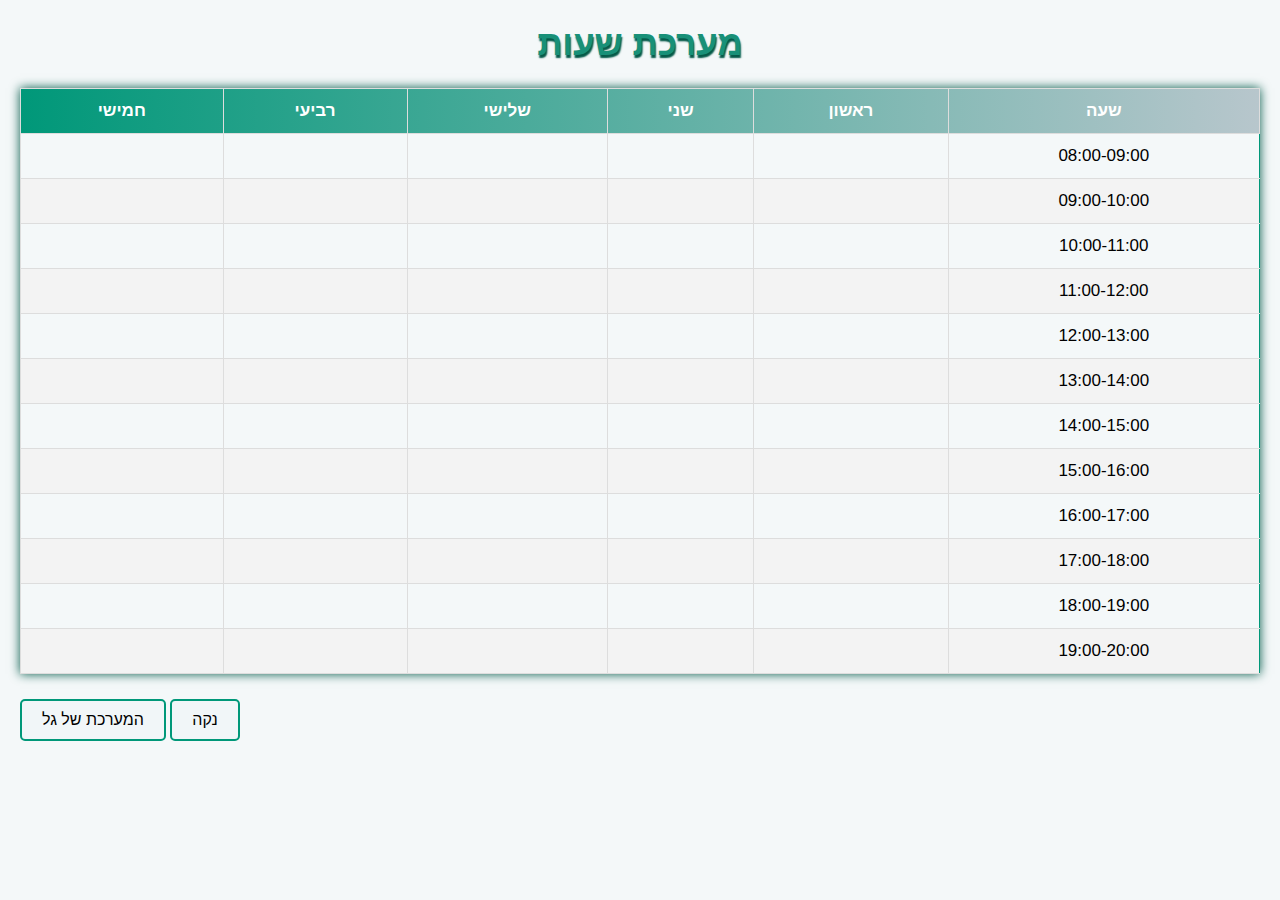
<file: index.html>
<!DOCTYPE html>

<html lang="he">
<head>
    <meta charset="UTF-8">
    <meta name="viewport" content="width=device-width, initial-scale=1.0">
    <title>מערכת שעות</title>
    <link rel="stylesheet" href="styles.css"> <!-- חיבור לקובץ ה-CSS -->
</head>
<body>
    <h1>מערכת שעות</h1>
    <table id="styled-table">
        <thead>
            <tr>
                <th>חמישי</th>
                <th>רביעי</th>
                <th>שלישי</th>
                <th>שני</th>
                <th>ראשון</th>
                <th>שעה</th>
            </tr>
        </thead>
        <tbody>
            <tr>
                <td class="editable" data-id="05" data-default=""> </td>
                <td class="editable" data-id="04" data-default="מבוא לאנליזה נומרית"> </td>
                <td class="editable" data-id="03" data-default="מבוא לאנליזה נומרית"> </td>
                <td class="editable" data-id="02" data-default="עקרונות מדעי המחשב"> </td>
                <td class="editable" data-id="01" data-default=""> </td>
                <td>08:00-09:00</td>
            </tr>
            <tr>
                <td class="editable" data-id="15" data-default=""> </td>
                <td class="editable" data-id="14" data-default="מבוא לאנליזה נומרית"> </td>
                <td class="editable" data-id="13" data-default="מבוא לאנליזה נומרית"> </td>
                <td class="editable" data-id="12" data-default="עקרונות מדעי המחשב"> </td>
                <td class="editable" data-id="11" data-default=""> </td>
                <td>09:00-10:00</td>
            </tr>
            <tr>
                <td class="editable" data-id="25" data-default="מבוא לאומנות מודרנית"> </td>
                <td class="editable" data-id="24" data-default=""> </td>
                <td class="editable" data-id="23" data-default=""> </td>
                <td class="editable" data-id="22" data-default=""> </td>
                <td class="editable" data-id="21" data-default=""> </td>
                <td>10:00-11:00</td>
            </tr>
            <tr>
                <td class="editable" data-id="35" data-default="מבוא לאומנות מודרנית"> </td>
                <td class="editable" data-id="34" data-default=""> </td>
                <td class="editable" data-id="33" data-default=""> </td>
                <td class="editable" data-id="32" data-default=""> </td>
                <td class="editable" data-id="31" data-default=""> </td>
                <td>11:00-12:00</td>
            </tr>
            <tr>
                <td class="editable" data-id="45" data-default="מבוא לאנליזה נומרית"> </td>
                <td class="editable" data-id="44" data-default="עקרונות מדעי המחשב"> </td>
                <td class="editable" data-id="43" data-default="תכנות מערכות מבוזרות"> </td>
                <td class="editable" data-id="42" data-default="תכנות מערכות מבוזרות"> </td>
                <td class="editable" data-id="41" data-default=""> </td>
                <td>12:00-13:00</td>
            </tr>
            <tr>
                <td class="editable" data-id="55" data-default="מבוא לאנליזה נומרית"> </td>
                <td class="editable" data-id="54" data-default="עקרונות מדעי המחשב"> </td>
                <td class="editable" data-id="53" data-default="תכנות מערכות מבוזרות"> </td>
                <td class="editable" data-id="52" data-default="תכנות מערכות מבוזרות"> </td>
                <td class="editable" data-id="51" data-default=""> </td>
                <td>13:00-14:00</td>
            </tr>
            <tr>
                <td class="editable" data-id="65" data-default="יסודות המימון"> </td>
                <td class="editable" data-id="64" data-default=""> </td>
                <td class="editable" data-id="63" data-default=""> </td>
                <td class="editable" data-id="62" data-default=""> </td>
                <td class="editable" data-id="61" data-default="עיבוד שפה טבעית"> </td>
                <td>14:00-15:00</td>
            </tr>
            <tr>
                <td class="editable" data-id="75" data-default="יסודות המימון"> </td>
                <td class="editable" data-id="74" data-default=""> </td>
                <td class="editable" data-id="73" data-default=""> </td>
                <td class="editable" data-id="72" data-default=""> </td>
                <td class="editable" data-id="71" data-default="עיבוד שפה טבעית"> </td>
                <td>15:00-16:00</td>
            </tr>
            <tr>
                <td class="editable" data-id="85" data-default="יסודות המימון"> </td>
                <td class="editable" data-id="84" data-default="עקרונות מדעי המחשב"> </td>
                <td class="editable" data-id="83" data-default=""> </td>
                <td class="editable" data-id="82" data-default="עיבוד שפה טבעית"> </td>
                <td class="editable" data-id="81" data-default=""> </td>
                <td>16:00-17:00</td>
            </tr>
            <tr>
                <td class="editable" data-id="95" data-default=""> </td>
                <td class="editable" data-id="94" data-default="עקרונות מדעי המחשב"> </td>
                <td class="editable" data-id="93" data-default=""> </td>
                <td class="editable" data-id="92" data-default="עיבוד שפה טבעית"> </td>
                <td class="editable" data-id="91" data-default=""> </td>
                <td>17:00-18:00</td>
            </tr>
            <tr>
                <td class="editable" data-id="105" data-default=""> </td>
                <td class="editable" data-id="104" data-default=""> </td>
                <td class="editable" data-id="103" data-default="נושאים בתכנות מערכות"> </td>
                <td class="editable" data-id="102" data-default="יסודות המימון"> </td>
                <td class="editable" data-id="101" data-default=""> </td>
                <td>18:00-19:00</td>
            </tr>
            <tr>
                <td class="editable" data-id="115" data-default=""> </td>
                <td class="editable" data-id="114" data-default=""> </td>
                <td class="editable" data-id="113" data-default="נושאים בתכנות מערכות"> </td>
                <td class="editable" data-id="112" data-default=""> </td>
                <td class="editable" data-id="111" data-default=""> </td>
                <td>19:00-20:00</td>
            </tr>
        </tbody>
    </table>

    <script src="script.js"></script> <!-- חיבור לקובץ ה-JavaScript -->

    <button id="reset-btn">המערכת של גל</button>
    <script src="script.js"></script> <!-- חיבור לקובץ ה-JavaScript -->
    <button id="clean-btn">נקה</button>
    <script src="script.js"></script> <!-- חיבור לקובץ ה-JavaScript -->

</body>
</html>
</file>
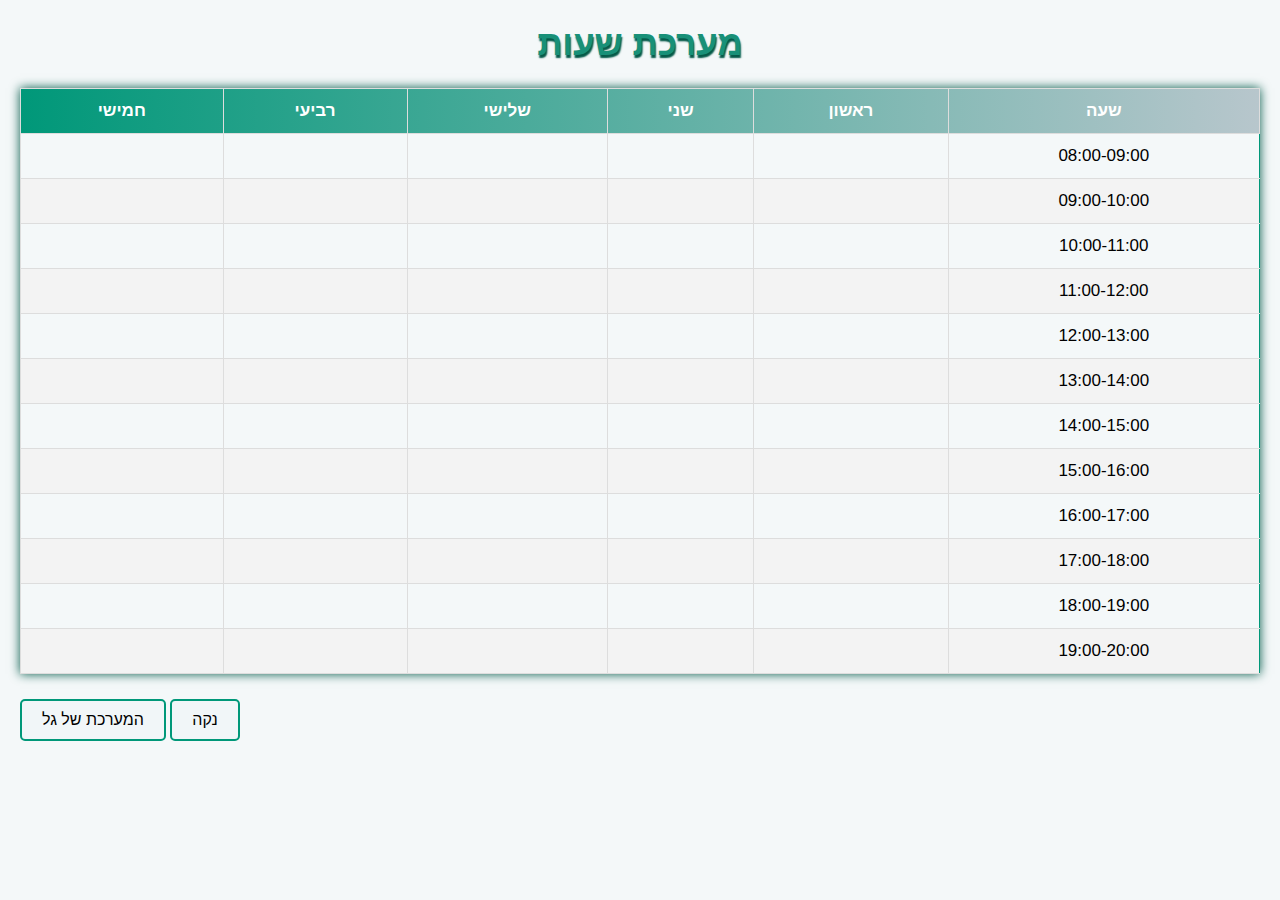
<file: table.html>
<!DOCTYPE html>

<html lang="he">
<head>
    <meta charset="UTF-8">
    <meta name="viewport" content="width=device-width, initial-scale=1.0">
    <title>טבלה מעוצבת</title>
    <link rel="stylesheet" href="styles.css"> <!-- חיבור לקובץ ה-CSS -->
</head>
<body>
    <h1>מערכת שעות</h1>
    <table id="styled-table">
        <thead>
            <tr>
                <th>חמישי</th>
                <th>רביעי</th>
                <th>שלישי</th>
                <th>שני</th>
                <th>ראשון</th>
                <th>שעה</th>
            </tr>
        </thead>
        <tbody>
            <tr>
                <td class="editable" data-id="05" data-default=""> </td>
                <td class="editable" data-id="04" data-default="מבוא לאנליזה נומרית"> </td>
                <td class="editable" data-id="03" data-default="מבוא לאנליזה נומרית"> </td>
                <td class="editable" data-id="02" data-default="עקרונות מדעי המחשב"> </td>
                <td class="editable" data-id="01" data-default=""> </td>
                <td>08:00-09:00</td>
            </tr>
            <tr>
                <td class="editable" data-id="15" data-default=""> </td>
                <td class="editable" data-id="14" data-default="מבוא לאנליזה נומרית"> </td>
                <td class="editable" data-id="13" data-default="מבוא לאנליזה נומרית"> </td>
                <td class="editable" data-id="12" data-default="עקרונות מדעי המחשב"> </td>
                <td class="editable" data-id="11" data-default=""> </td>
                <td>09:00-10:00</td>
            </tr>
            <tr>
                <td class="editable" data-id="25" data-default="מבוא לאומנות מודרנית"> </td>
                <td class="editable" data-id="24" data-default=""> </td>
                <td class="editable" data-id="23" data-default=""> </td>
                <td class="editable" data-id="22" data-default=""> </td>
                <td class="editable" data-id="21" data-default=""> </td>
                <td>10:00-11:00</td>
            </tr>
            <tr>
                <td class="editable" data-id="35" data-default="מבוא לאומנות מודרנית"> </td>
                <td class="editable" data-id="34" data-default=""> </td>
                <td class="editable" data-id="33" data-default=""> </td>
                <td class="editable" data-id="32" data-default=""> </td>
                <td class="editable" data-id="31" data-default=""> </td>
                <td>11:00-12:00</td>
            </tr>
            <tr>
                <td class="editable" data-id="45" data-default="מבוא לאנליזה נומרית"> </td>
                <td class="editable" data-id="44" data-default="עקרונות מדעי המחשב"> </td>
                <td class="editable" data-id="43" data-default="תכנות מערכות מבוזרות"> </td>
                <td class="editable" data-id="42" data-default="תכנות מערכות מבוזרות"> </td>
                <td class="editable" data-id="41" data-default=""> </td>
                <td>12:00-13:00</td>
            </tr>
            <tr>
                <td class="editable" data-id="55" data-default="מבוא לאנליזה נומרית"> </td>
                <td class="editable" data-id="54" data-default="עקרונות מדעי המחשב"> </td>
                <td class="editable" data-id="53" data-default="תכנות מערכות מבוזרות"> </td>
                <td class="editable" data-id="52" data-default="תכנות מערכות מבוזרות"> </td>
                <td class="editable" data-id="51" data-default=""> </td>
                <td>13:00-14:00</td>
            </tr>
            <tr>
                <td class="editable" data-id="65" data-default="יסודות המימון"> </td>
                <td class="editable" data-id="64" data-default=""> </td>
                <td class="editable" data-id="63" data-default=""> </td>
                <td class="editable" data-id="62" data-default=""> </td>
                <td class="editable" data-id="61" data-default="עיבוד שפה טבעית"> </td>
                <td>14:00-15:00</td>
            </tr>
            <tr>
                <td class="editable" data-id="75" data-default="יסודות המימון"> </td>
                <td class="editable" data-id="74" data-default=""> </td>
                <td class="editable" data-id="73" data-default=""> </td>
                <td class="editable" data-id="72" data-default=""> </td>
                <td class="editable" data-id="71" data-default="עיבוד שפה טבעית"> </td>
                <td>15:00-16:00</td>
            </tr>
            <tr>
                <td class="editable" data-id="85" data-default="יסודות המימון"> </td>
                <td class="editable" data-id="84" data-default="עקרונות מדעי המחשב"> </td>
                <td class="editable" data-id="83" data-default=""> </td>
                <td class="editable" data-id="82" data-default="עיבוד שפה טבעית"> </td>
                <td class="editable" data-id="81" data-default=""> </td>
                <td>16:00-17:00</td>
            </tr>
            <tr>
                <td class="editable" data-id="95" data-default=""> </td>
                <td class="editable" data-id="94" data-default="עקרונות מדעי המחשב"> </td>
                <td class="editable" data-id="93" data-default=""> </td>
                <td class="editable" data-id="92" data-default="עיבוד שפה טבעית"> </td>
                <td class="editable" data-id="91" data-default=""> </td>
                <td>17:00-18:00</td>
            </tr>
            <tr>
                <td class="editable" data-id="105" data-default=""> </td>
                <td class="editable" data-id="104" data-default=""> </td>
                <td class="editable" data-id="103" data-default="נושאים בתכנות מערכות"> </td>
                <td class="editable" data-id="102" data-default="יסודות המימון"> </td>
                <td class="editable" data-id="101" data-default=""> </td>
                <td>18:00-19:00</td>
            </tr>
            <tr>
                <td class="editable" data-id="115" data-default=""> </td>
                <td class="editable" data-id="114" data-default=""> </td>
                <td class="editable" data-id="113" data-default="נושאים בתכנות מערכות"> </td>
                <td class="editable" data-id="112" data-default=""> </td>
                <td class="editable" data-id="111" data-default=""> </td>
                <td>19:00-20:00</td>
            </tr>
        </tbody>
    </table>

    <script src="script.js"></script> <!-- חיבור לקובץ ה-JavaScript -->

    <button id="reset-btn">המערכת של גל</button>
    <script src="script.js"></script> <!-- חיבור לקובץ ה-JavaScript -->
    <button id="clean-btn">נקה</button>
    <script src="script.js"></script> <!-- חיבור לקובץ ה-JavaScript -->

</body>
</html>
</file>
<file: styles.css>
/* עיצוב בסיסי לדף */
body {
    font-family: Calibri, sans-serif;
    margin: 20px;
    background-color: #f4f8f9;
}

/* כותרת */
h1 {
    text-align: center;
    color: hsl(168, 71%, 33%);
    text-shadow: 1px 3px 1.5px hwb(168 1% 65%);
    font-size: 35px;
}

/* עיצוב הטבלה */
#styled-table {
    width: 100%;
    border-collapse: collapse;
    margin: 25px 0;
    font-size: 17px;
    text-align: center;
    border: 1px solid #dddddd;
    box-shadow: 0 0 10px hwb(168 1% 65%);
}

/* עיצוב עבור תא בטבלה */
#styled-table td {
    padding: 12px 15px;
}

/* עיצוב עבור כותרת העמודה */
#styled-table th {
    padding: 12px 15px;
}

#styled-table thead tr {
    /* background-color: #009879; */
    background: linear-gradient(to right, #009879, hsl(197, 17%, 76%));
    color: #ffffff;
    text-align: center;   
}

/* עיצוב עבור כל שורה בטבלה */
#styled-table tbody tr {
    border-bottom: 1px solid #dddddd;
}

/* עיצוב רקע עבור שורה זוגית */
#styled-table tbody tr:nth-of-type(even) {
    background-color: #f3f3f3;
}

/* כותרת זה TR ,עיצוב עבור כותרת העמודה (שעות) */
#styled-table td:nth-child(6) {
    border-left: 1px solid #009879; /* צבע הגבול הימני */
    border-right: 1px solid #009879; /* צבע הגבול הימני */
}

/* עיצוב גבולות עבור שורה אחרונה */
#styled-table tbody tr:last-of-type {
    border-bottom: 1px solid #009879;
}

/* עיצוב גבולות עבור עמודה ראשונה */
#styled-table tbody td:first-of-type {
    border-left: 1px solid #009879(17, 69%, 54%);
}

/* עיצוב רקע עבור שורה נבחרת - כשהעכבר מעליה */
#styled-table tbody tr:hover {
    background-color: hsl(0, 0%, 100%);
    cursor: pointer;
    transition: background-color 0.3s ease;
}

/* עיצוב טבלה עם גבולות */
#styled-table th, #styled-table td {
    border: 1px solid #ddd;
}

/* שינוי גודל טקסט בתגובה לרוחב המסך */
@media (max-width: 600px) {
    #styled-table {
        font-size: 14px;
    }
}

/* עיצוב כפתור */
button {
    padding: 10px 20px; /* ריווח פנימי */
    font-size: 16px; /* גודל טקסט */
    color: #000000; /* צבע טקסט */
    background-color: #f1f6f8; /* צבע רקע */
    border: 2px solid #009879; /* קו גבול */
    border-radius: 5px; /* פינות מעוגלות */
    cursor: pointer; /* מחוון לעכבר */
    transition: background-color 0.3s, border-color 0.3s; /* אנימציה */
}

/* עיצוב כשמרחפים מעל הכפתור */
button:hover {
    background-color: hwb(182 8% 60%); /* שינוי צבע רקע */
    border-color: #000000; /* שינוי צבע גבול */
    color: #ffffff;
}
</file>
